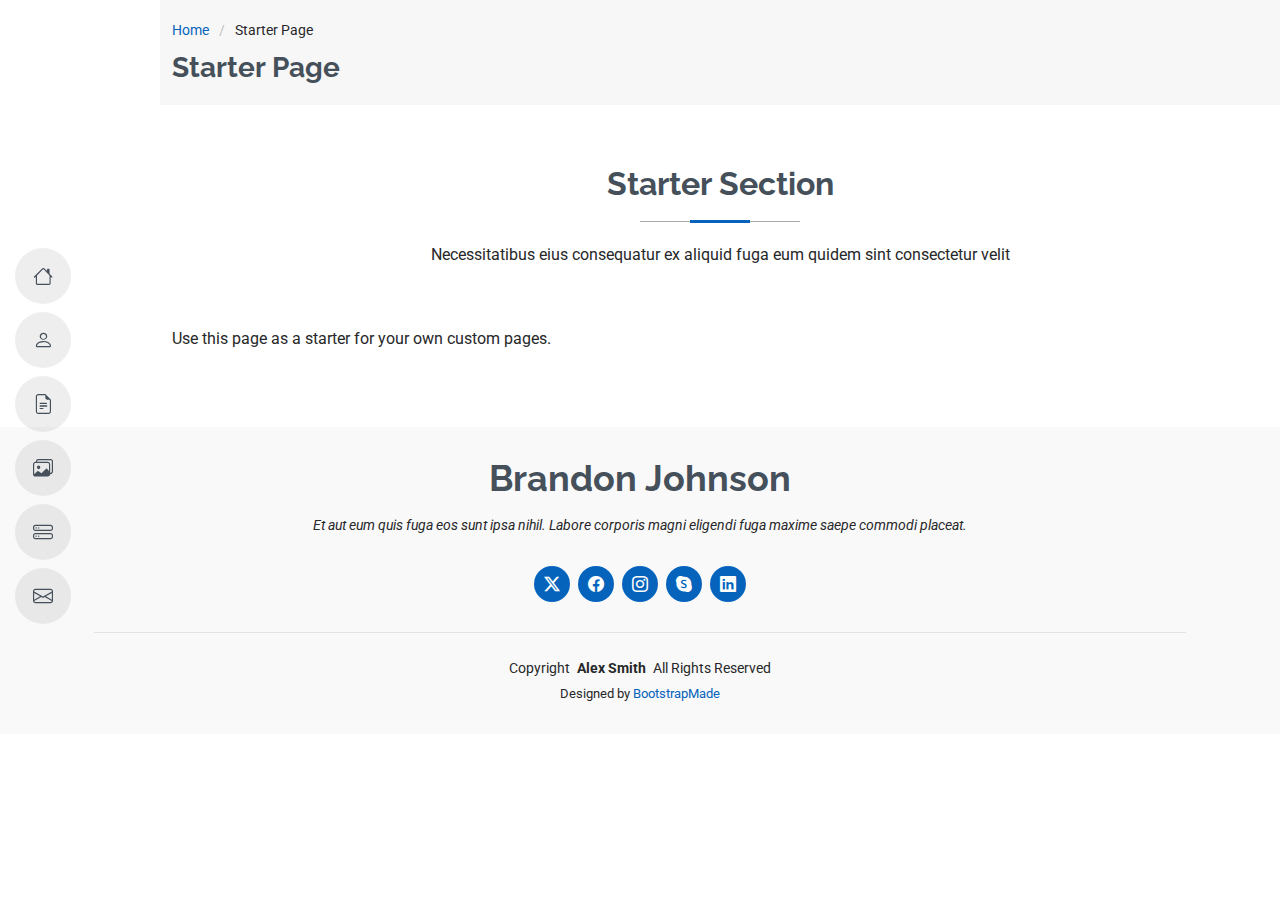
<file: starter-page.html>
<!DOCTYPE html>
<html lang="en">

<head>
  <meta charset="utf-8">
  <meta content="width=device-width, initial-scale=1.0" name="viewport">
  <title>Starter Page - MyResume Bootstrap Template</title>
  <meta content="" name="description">
  <meta content="" name="keywords">

  <!-- Favicons -->
  <link href="assets/img/favicon.png" rel="icon">
  <link href="assets/img/apple-touch-icon.png" rel="apple-touch-icon">

  <!-- Fonts -->
  <link href="https://fonts.googleapis.com" rel="preconnect">
  <link href="https://fonts.gstatic.com" rel="preconnect" crossorigin>
  <link href="https://fonts.googleapis.com/css2?family=Roboto:ital,wght@0,100;0,300;0,400;0,500;0,700;0,900;1,100;1,300;1,400;1,500;1,700;1,900&family=Poppins:ital,wght@0,100;0,200;0,300;0,400;0,500;0,600;0,700;0,800;0,900;1,100;1,200;1,300;1,400;1,500;1,600;1,700;1,800;1,900&family=Raleway:ital,wght@0,100;0,200;0,300;0,400;0,500;0,600;0,700;0,800;0,900;1,100;1,200;1,300;1,400;1,500;1,600;1,700;1,800;1,900&display=swap" rel="stylesheet">

  <!-- Vendor CSS Files -->
  <link href="assets/vendor/bootstrap/css/bootstrap.min.css" rel="stylesheet">
  <link href="assets/vendor/bootstrap-icons/bootstrap-icons.css" rel="stylesheet">
  <link href="assets/vendor/aos/aos.css" rel="stylesheet">
  <link href="assets/vendor/glightbox/css/glightbox.min.css" rel="stylesheet">
  <link href="assets/vendor/swiper/swiper-bundle.min.css" rel="stylesheet">

  <!-- Main CSS File -->
  <link href="assets/css/main.css" rel="stylesheet">

  <!-- =======================================================
  * Template Name: MyResume
  * Template URL: https://bootstrapmade.com/free-html-bootstrap-template-my-resume/
  * Updated: Jun 29 2024 with Bootstrap v5.3.3
  * Author: BootstrapMade.com
  * License: https://bootstrapmade.com/license/
  ======================================================== -->
</head>

<body class="starter-page-page">

  <header id="header" class="header d-flex flex-column justify-content-center">

    <i class="header-toggle d-xl-none bi bi-list"></i>

    <nav id="navmenu" class="navmenu">
      <ul>
        <li><a href="#hero"><i class="bi bi-house navicon"></i><span>Home</span></a></li>
        <li><a href="#about"><i class="bi bi-person navicon"></i><span>About</span></a></li>
        <li><a href="#resume"><i class="bi bi-file-earmark-text navicon"></i><span>Resume</span></a></li>
        <li><a href="#portfolio"><i class="bi bi-images navicon"></i><span>Portfolio</span></a></li>
        <li><a href="#services"><i class="bi bi-hdd-stack navicon"></i><span>Services</span></a></li>
        <li><a href="#contact"><i class="bi bi-envelope navicon"></i><span>Contact</span></a></li>
      </ul>
    </nav>

  </header>

  <main class="main">

    <!-- Page Title -->
    <div class="page-title" data-aos="fade">
      <div class="container">
        <nav class="breadcrumbs">
          <ol>
            <li><a href="index.html">Home</a></li>
            <li class="current">Starter Page</li>
          </ol>
        </nav>
        <h1>Starter Page</h1>
      </div>
    </div><!-- End Page Title -->

    <!-- Starter Section Section -->
    <section id="starter-section" class="starter-section section">

      <!-- Section Title -->
      <div class="container section-title" data-aos="fade-up">
        <h2>Starter Section</h2>
        <p>Necessitatibus eius consequatur ex aliquid fuga eum quidem sint consectetur velit</p>
      </div><!-- End Section Title -->

      <div class="container" data-aos="fade-up">
        <p>Use this page as a starter for your own custom pages.</p>
      </div>

    </section><!-- /Starter Section Section -->

  </main>

  <footer id="footer" class="footer position-relative light-background">
    <div class="container">
      <h3 class="sitename">Brandon Johnson</h3>
      <p>Et aut eum quis fuga eos sunt ipsa nihil. Labore corporis magni eligendi fuga maxime saepe commodi placeat.</p>
      <div class="social-links d-flex justify-content-center">
        <a href=""><i class="bi bi-twitter-x"></i></a>
        <a href=""><i class="bi bi-facebook"></i></a>
        <a href=""><i class="bi bi-instagram"></i></a>
        <a href=""><i class="bi bi-skype"></i></a>
        <a href=""><i class="bi bi-linkedin"></i></a>
      </div>
      <div class="container">
        <div class="copyright">
          <span>Copyright</span> <strong class="px-1 sitename">Alex Smith</strong> <span>All Rights Reserved</span>
        </div>
        <div class="credits">
          <!-- All the links in the footer should remain intact. -->
          <!-- You can delete the links only if you've purchased the pro version. -->
          <!-- Licensing information: https://bootstrapmade.com/license/ -->
          <!-- Purchase the pro version with working PHP/AJAX contact form: [buy-url] -->
          Designed by <a href="https://bootstrapmade.com/">BootstrapMade</a>
        </div>
      </div>
    </div>
  </footer>

  <!-- Scroll Top -->
  <a href="#" id="scroll-top" class="scroll-top d-flex align-items-center justify-content-center"><i class="bi bi-arrow-up-short"></i></a>

  <!-- Preloader -->
  <div id="preloader"></div>

  <!-- Vendor JS Files -->
  <script src="assets/vendor/bootstrap/js/bootstrap.bundle.min.js"></script>
  <script src="assets/vendor/php-email-form/validate.js"></script>
  <script src="assets/vendor/aos/aos.js"></script>
  <script src="assets/vendor/typed.js/typed.umd.js"></script>
  <script src="assets/vendor/purecounter/purecounter_vanilla.js"></script>
  <script src="assets/vendor/waypoints/noframework.waypoints.js"></script>
  <script src="assets/vendor/glightbox/js/glightbox.min.js"></script>
  <script src="assets/vendor/imagesloaded/imagesloaded.pkgd.min.js"></script>
  <script src="assets/vendor/isotope-layout/isotope.pkgd.min.js"></script>
  <script src="assets/vendor/swiper/swiper-bundle.min.js"></script>

  <!-- Main JS File -->
  <script src="assets/js/main.js"></script>

</body>

</html>
</file>
<file: assets/css/main.css>
/**
* Template Name: MyResume
* Template URL: https://bootstrapmade.com/free-html-bootstrap-template-my-resume/
* Updated: Jun 29 2024 with Bootstrap v5.3.3
* Author: BootstrapMade.com
* License: https://bootstrapmade.com/license/
*/

/*--------------------------------------------------------------
# Font & Color Variables
# Help: https://bootstrapmade.com/color-system/
--------------------------------------------------------------*/
/* Fonts */
:root {
  --default-font: "Roboto",  system-ui, -apple-system, "Segoe UI", Roboto, "Helvetica Neue", Arial, "Noto Sans", "Liberation Sans", sans-serif, "Apple Color Emoji", "Segoe UI Emoji", "Segoe UI Symbol", "Noto Color Emoji";
  --heading-font: "Raleway",  sans-serif;
  --nav-font: "Poppins",  sans-serif;
}

/* Global Colors - The following color variables are used throughout the website. Updating them here will change the color scheme of the entire website */
:root { 
  --background-color: #ffffff; /* Background color for the entire website, including individual sections */
  --default-color: #272829; /* Default color used for the majority of the text content across the entire website */
  --heading-color: #45505b; /* Color for headings, subheadings and title throughout the website */
  --accent-color: #0563bb; /* Accent color that represents your brand on the website. It's used for buttons, links, and other elements that need to stand out */
  --surface-color: #ffffff; /* The surface color is used as a background of boxed elements within sections, such as cards, icon boxes, or other elements that require a visual separation from the global background. */
  --contrast-color: #ffffff; /* Contrast color for text, ensuring readability against backgrounds of accent, heading, or default colors. */
}

/* Nav Menu Colors - The following color variables are used specifically for the navigation menu. They are separate from the global colors to allow for more customization options */
:root {
  --nav-color: #45505b;  /* The default color of the main navmenu links */
  --nav-hover-color: #0563bb; /* Applied to main navmenu links when they are hovered over or active */
  --nav-mobile-background-color: #ffffff; /* Used as the background color for mobile navigation menu */
  --nav-dropdown-background-color: #ffffff; /* Used as the background color for dropdown items that appear when hovering over primary navigation items */
  --nav-dropdown-color: #212529; /* Used for navigation links of the dropdown items in the navigation menu. */
  --nav-dropdown-hover-color: #0563bb; /* Similar to --nav-hover-color, this color is applied to dropdown navigation links when they are hovered over. */
}

/* Color Presets - These classes override global colors when applied to any section or element, providing reuse of the sam color scheme. */

.light-background {
  --background-color: #f9f9f9;
  --surface-color: #ffffff;
}

.dark-background {
  --background-color: #060606;
  --default-color: #ffffff;
  --heading-color: #ffffff;
  --surface-color: #252525;
  --contrast-color: #ffffff;
}

/* Smooth scroll */
:root {
  scroll-behavior: smooth;
}

/*--------------------------------------------------------------
# General Styling & Shared Classes
--------------------------------------------------------------*/
body {
  color: var(--default-color);
  background-color: var(--background-color);
  font-family: var(--default-font);
}

a {
  color: var(--accent-color);
  text-decoration: none;
  transition: 0.3s;
}

a:hover {
  color: color-mix(in srgb, var(--accent-color), transparent 25%);
  text-decoration: none;
}

h1,
h2,
h3,
h4,
h5,
h6 {
  color: var(--heading-color);
  font-family: var(--heading-font);
}

/* PHP Email Form Messages
------------------------------*/
.php-email-form .error-message {
  display: none;
  background: #df1529;
  color: #ffffff;
  text-align: left;
  padding: 15px;
  margin-bottom: 24px;
  font-weight: 600;
}

.php-email-form .sent-message {
  display: none;
  color: #ffffff;
  background: #059652;
  text-align: center;
  padding: 15px;
  margin-bottom: 24px;
  font-weight: 600;
}

.php-email-form .loading {
  display: none;
  background: var(--surface-color);
  text-align: center;
  padding: 15px;
  margin-bottom: 24px;
}

.php-email-form .loading:before {
  content: "";
  display: inline-block;
  border-radius: 50%;
  width: 24px;
  height: 24px;
  margin: 0 10px -6px 0;
  border: 3px solid var(--accent-color);
  border-top-color: var(--surface-color);
  animation: php-email-form-loading 1s linear infinite;
}

@keyframes php-email-form-loading {
  0% {
    transform: rotate(0deg);
  }

  100% {
    transform: rotate(360deg);
  }
}

/*--------------------------------------------------------------
# Global Header
--------------------------------------------------------------*/
.header {
  color: var(--default-color);
  position: fixed;
  top: 0;
  left: 0;
  bottom: 0;
  padding: 0 15px;
  transition: all ease-in-out 0.3s;
  overflow-y: auto;
  z-index: 997;
  min-width: 200px;
}

@media (max-width: 1199px) {
  .header {
    background-color: var(--background-color);
    border-right: 1px solid color-mix(in srgb, var(--default-color), transparent 90%);
    width: 300px;
    left: -100%;
  }
}

@media (min-width: 1200px) and (max-width: 1600px) {
  .header~main {
    margin-left: 160px;
  }

  .header~main .hero {
    margin-left: -160px;
    width: 100vw;
  }
}

.header.header-show {
  left: 0;
}

.header .header-toggle {
  color: var(--contrast-color);
  background-color: var(--accent-color);
  font-size: 22px;
  display: flex;
  align-items: center;
  justify-content: center;
  width: 40px;
  height: 40px;
  border-radius: 50%;
  cursor: pointer;
  position: fixed;
  top: 15px;
  right: 15px;
  z-index: 9999;
  transition: background-color 0.3s;
}

.header .header-toggle:hover {
  color: var(--contrast-color);
  background-color: color-mix(in srgb, var(--accent-color) 90%, white 15%);
}

/*--------------------------------------------------------------
# Navigation Menu
--------------------------------------------------------------*/
.navmenu {
  padding: 0;
  z-index: 9997;
}

.navmenu ul {
  list-style: none;
  padding: 0 0 20px 0;
  margin: 0;
  width: 140px;
}

.navmenu a,
.navmenu a:focus {
  color: var(--nav-color);
  font-family: var(--nav-font);
  display: flex;
  align-items: center;
  padding: 10px 18px;
  margin-bottom: 8px;
  font-size: 15px;
  border-radius: 50px;
  background: color-mix(in srgb, var(--default-color), transparent 92%);
  height: 56px;
  width: 100%;
  overflow: hidden;
  transition: 0.3s;
}

.navmenu a i,
.navmenu a:focus i {
  font-size: 20px;
}

.navmenu a span,
.navmenu a:focus span {
  padding: 0 5px 0 7px;
}

@media (min-width: 992px) {

  .navmenu a,
  .navmenu a:focus {
    max-width: 56px;
  }

  .navmenu a span,
  .navmenu a:focus span {
    display: none;
  }
}

.navmenu a:hover,
.navmenu .active,
.navmenu .active:focus,
.navmenu li:hover>a {
  color: var(--contrast-color);
  background: var(--nav-hover-color);
}

.navmenu a:hover,
.navmenu li:hover>a {
  max-width: 100%;
  color: var(--contrast-color);
}

.navmenu a:hover span,
.navmenu li:hover>a span {
  display: block;
}

img{
  margin-right: auto;
  margin-left: auto;
}

/*--------------------------------------------------------------
# Global Footer
--------------------------------------------------------------*/
.footer {
  color: var(--default-color);
  background-color: var(--background-color);
  font-size: 14px;
  text-align: center;
  padding: 30px 0;
  position: relative;
}

.footer h3 {
  font-size: 36px;
  font-weight: 700;
  position: relative;
  padding: 0;
  margin: 0 0 15px 0;
}

.footer p {
  font-size: 15;
  font-style: italic;
  padding: 0;
  margin: 0 0 30px 0;
}

.footer .social-links {
  margin: 0 0 30px 0;
}

.footer .social-links a {
  font-size: 16px;
  display: flex;
  align-items: center;
  justify-content: center;
  background: var(--accent-color);
  color: var(--contrast-color);
  line-height: 1;
  margin: 0 4px;
  border-radius: 50%;
  text-align: center;
  width: 36px;
  height: 36px;
  transition: 0.3s;
}

.footer .social-links a:hover {
  background: color-mix(in srgb, var(--accent-color), transparent 20%);
  text-decoration: none;
}

.footer .copyright {
  padding-top: 25px;
  border-top: 1px solid color-mix(in srgb, var(--default-color), transparent 90%);
}

.footer .credits {
  font-size: 13px;
  padding-top: 5px;
}

/*--------------------------------------------------------------
# Preloader
--------------------------------------------------------------*/
#preloader {
  position: fixed;
  inset: 0;
  z-index: 999999;
  overflow: hidden;
  background: var(--background-color);
  transition: all 0.6s ease-out;
}

#preloader:before {
  content: "";
  position: fixed;
  top: calc(50% - 30px);
  left: calc(50% - 30px);
  border: 6px solid #ffffff;
  border-color: var(--accent-color) transparent var(--accent-color) transparent;
  border-radius: 50%;
  width: 60px;
  height: 60px;
  animation: animate-preloader 1.5s linear infinite;
}

@keyframes animate-preloader {
  0% {
    transform: rotate(0deg);
  }

  100% {
    transform: rotate(360deg);
  }
}

/*--------------------------------------------------------------
# Scroll Top Button
--------------------------------------------------------------*/
.scroll-top {
  position: fixed;
  visibility: hidden;
  opacity: 0;
  right: 15px;
  bottom: -15px;
  z-index: 99999;
  background-color: var(--accent-color);
  width: 44px;
  height: 44px;
  border-radius: 50px;
  transition: all 0.4s;
}

.scroll-top i {
  font-size: 24px;
  color: var(--contrast-color);
  line-height: 0;
}

.scroll-top:hover {
  background-color: color-mix(in srgb, var(--accent-color), transparent 20%);
  color: var(--contrast-color);
}

.scroll-top.active {
  visibility: visible;
  opacity: 1;
  bottom: 15px;
}

/*--------------------------------------------------------------
# Disable aos animation delay on mobile devices
--------------------------------------------------------------*/
@media screen and (max-width: 768px) {
  [data-aos-delay] {
    transition-delay: 0 !important;
  }
}

/*--------------------------------------------------------------
# Global Page Titles & Breadcrumbs
--------------------------------------------------------------*/
.page-title {
  --background-color: color-mix(in srgb, var(--default-color), transparent 96%);
  color: var(--default-color);
  background-color: var(--background-color);
  padding: 20px 0;
  position: relative;
}

.page-title h1 {
  font-size: 28px;
  font-weight: 700;
  margin: 0;
}

.page-title .breadcrumbs ol {
  display: flex;
  flex-wrap: wrap;
  list-style: none;
  padding: 0 0 10px 0;
  margin: 0;
  font-size: 14px;
  font-weight: 400;
}

.page-title .breadcrumbs ol li+li {
  padding-left: 10px;
}

.page-title .breadcrumbs ol li+li::before {
  content: "/";
  display: inline-block;
  padding-right: 10px;
  color: color-mix(in srgb, var(--default-color), transparent 70%);
}

/*--------------------------------------------------------------
# Global Sections
--------------------------------------------------------------*/
section,
.section {
  color: var(--default-color);
  background-color: var(--background-color);
  padding: 60px 0;
  overflow: clip;
}

/*--------------------------------------------------------------
# Global Section Titles
--------------------------------------------------------------*/
.section-title {
  text-align: center;
  padding-bottom: 60px;
  position: relative;
}

.section-title h2 {
  font-size: 32px;
  font-weight: 700;
  margin-bottom: 20px;
  padding-bottom: 20px;
  position: relative;
}

.section-title h2:before {
  content: "";
  position: absolute;
  display: block;
  width: 160px;
  height: 1px;
  background: color-mix(in srgb, var(--default-color), transparent 60%);
  left: 0;
  right: 0;
  bottom: 1px;
  margin: auto;
}

.section-title h2::after {
  content: "";
  position: absolute;
  display: block;
  width: 60px;
  height: 3px;
  background: var(--accent-color);
  left: 0;
  right: 0;
  bottom: 0;
  margin: auto;
}

.section-title p {
  margin-bottom: 0;
}

/*--------------------------------------------------------------
# Hero Section
--------------------------------------------------------------*/
.hero {
  width: 100%;
  min-height: 100vh;
  position: relative;
  padding: 80px 0;
  display: flex;
  align-items: center;
  justify-content: center;
}

.hero img {
  position: absolute;
  inset: 0;
  display: block;
  width: 100%;
  height: 100%;
  object-fit: cover;
  z-index: 1;
}

.hero:before {
  content: "";
  background: color-mix(in srgb, var(--background-color), transparent 30%);
  position: absolute;
  inset: 0;
  z-index: 2;
}

.hero .container {
  position: relative;
  z-index: 3;
}

.hero h2 {
  margin: 0;
  font-size: 64px;
  font-weight: 700;
}

.hero p {
  margin: 5px 0 0 0;
  font-size: 26px;
}

.hero p span {
  letter-spacing: 1px;
  border-bottom: 2px solid var(--accent-color);
}

.hero .social-links {
  margin-top: 25px;
}

.hero .social-links a {
  font-size: 20px;
  display: inline-block;
  color: color-mix(in srgb, var(--default-color), transparent 30%);
  line-height: 1;
  margin-right: 20px;
  transition: 0.3s;
}

.hero .social-links a:hover {
  color: var(--accent-color);
}

@media (max-width: 768px) {
  .hero h2 {
    font-size: 32px;
  }

  .hero p {
    font-size: 20px;
  }
}

/*--------------------------------------------------------------
# About Section
--------------------------------------------------------------*/
.about .content h2 {
  font-weight: 700;
  font-size: 24px;
}

.about .content ul {
  list-style: none;
  padding: 0;
}

.about .content ul li {
  margin-bottom: 20px;
  display: flex;
  align-items: center;
}

.about .content ul strong {
  margin-right: 10px;
}

.about .content ul i {
  font-size: 16px;
  margin-right: 5px;
  color: var(--accent-color);
  line-height: 0;
}

/*--------------------------------------------------------------
# Stats Section
--------------------------------------------------------------*/
.stats i {
  background-color: var(--accent-color);
  color: var(--contrast-color);
  width: 54px;
  height: 54px;
  font-size: 24px;
  border-radius: 50px;
  display: inline-flex;
  align-items: center;
  justify-content: center;
  position: relative;
  z-index: 1;
}

.stats .stats-item {
  margin-top: 10px;
  width: 100%;
  position: relative;
  text-align: center;
  z-index: 0;
}

.stats .stats-item span {
  font-size: 36px;
  display: block;
  font-weight: 700;
  color: color-mix(in srgb, var(--default-color), transparent 20%);
}

.stats .stats-item p {
  padding: 0;
  margin: 0;
  color: color-mix(in srgb, var(--default-color), transparent 50%);
  font-size: 16px;
}

/*--------------------------------------------------------------
# Skills Section
--------------------------------------------------------------*/
.skills .progress {
  height: 60px;
  display: block;
  background: none;
  border-radius: 0;
}

.skills .progress .skill {
  color: var(--heading-color);
  padding: 0;
  margin: 0 0 6px 0;
  text-transform: uppercase;
  display: block;
  font-weight: 600;
  font-family: var(--heading-font);
}

.skills .progress .skill .val {
  float: right;
  font-style: normal;
}

.skills .progress-bar-wrap {
  background: color-mix(in srgb, var(--default-color), transparent 90%);
  height: 10px;
}

.skills .progress-bar {
  width: 1px;
  height: 10px;
  transition: 0.9s;
  background-color: var(--accent-color);
}

/*--------------------------------------------------------------
# Resume Section
--------------------------------------------------------------*/
.resume .resume-title {
  color: var(--heading-color);
  font-size: 26px;
  font-weight: 700;
  margin-top: 20px;
  margin-bottom: 20px;
}

.resume .resume-item {
  padding: 0 0 20px 20px;
  margin-top: -2px;
  border-left: 2px solid var(--accent-color);
  position: relative;
}

.resume .resume-item h4 {
  line-height: 18px;
  font-size: 18px;
  font-weight: 600;
  text-transform: uppercase;
  color: color-mix(in srgb, var(--default-color), transparent 20%);
  margin-bottom: 10px;
}

.resume .resume-item h5 {
  font-size: 16px;
  padding: 5px 15px;
  display: inline-block;
  font-weight: 600;
  margin-bottom: 10px;
}

.resume .resume-item ul {
  padding-left: 20px;
}

.resume .resume-item ul li {
  padding-bottom: 10px;
}

.resume .resume-item:last-child {
  padding-bottom: 0;
}

.resume .resume-item::before {
  content: "";
  position: absolute;
  width: 16px;
  height: 16px;
  border-radius: 50px;
  left: -9px;
  top: 0;
  background: var(--background-color);
  border: 2px solid var(--accent-color);
}

/*--------------------------------------------------------------
# Portfolio Section
--------------------------------------------------------------*/
.portfolio .portfolio-filters {
  padding: 0;
  margin: 0 auto 20px auto;
  list-style: none;
  text-align: center;
}

.portfolio .portfolio-filters li {
  cursor: pointer;
  display: inline-block;
  padding: 8px 20px 10px 20px;
  margin: 0;
  font-size: 15px;
  font-weight: 500;
  line-height: 1;
  margin-bottom: 5px;
  border-radius: 50px;
  transition: all 0.3s ease-in-out;
  font-family: var(--heading-font);
}

.portfolio .portfolio-filters li:hover,
.portfolio .portfolio-filters li.filter-active {
  color: var(--contrast-color);
  background-color: var(--accent-color);
}

.portfolio .portfolio-filters li:first-child {
  margin-left: 0;
}

.portfolio .portfolio-filters li:last-child {
  margin-right: 0;
}

@media (max-width: 575px) {
  .portfolio .portfolio-filters li {
    font-size: 14px;
    margin: 0 0 10px 0;
  }
}

.portfolio .portfolio-item {
  position: relative;
  overflow: hidden;
}

.portfolio .portfolio-item .portfolio-info {
  opacity: 0;
  position: absolute;
  left: 12px;
  right: 12px;
  bottom: -100%;
  z-index: 3;
  transition: all ease-in-out 0.5s;
  background: color-mix(in srgb, var(--background-color), transparent 10%);
  padding: 15px;
}

.portfolio .portfolio-item .portfolio-info h4 {
  font-size: 18px;
  font-weight: 600;
  padding-right: 50px;
}

.portfolio .portfolio-item .portfolio-info p {
  color: color-mix(in srgb, var(--default-color), transparent 30%);
  font-size: 14px;
  margin-bottom: 0;
  padding-right: 50px;
}

.portfolio .portfolio-item .portfolio-info .preview-link,
.portfolio .portfolio-item .portfolio-info .details-link {
  position: absolute;
  right: 50px;
  font-size: 24px;
  top: calc(50% - 14px);
  color: color-mix(in srgb, var(--default-color), transparent 30%);
  transition: 0.3s;
  line-height: 0;
}

.portfolio .portfolio-item .portfolio-info .preview-link:hover,
.portfolio .portfolio-item .portfolio-info .details-link:hover {
  color: var(--accent-color);
}

.portfolio .portfolio-item .portfolio-info .details-link {
  right: 14px;
  font-size: 28px;
}

.portfolio .portfolio-item:hover .portfolio-info {
  opacity: 1;
  bottom: 0;
}

/*--------------------------------------------------------------
# Services Section
--------------------------------------------------------------*/
.services .service-item {
  background-color: var(--surface-color);
  box-shadow: 0px 5px 90px 0px rgba(0, 0, 0, 0.1);
  height: 100%;
  padding: 60px 30px;
  text-align: center;
  transition: 0.3s;
  border-radius: 5px;
}

.services .service-item .icon {
  margin: 0 auto;
  width: 100px;
  height: 100px;
  display: flex;
  align-items: center;
  justify-content: center;
  transition: ease-in-out 0.3s;
  position: relative;
}

.services .service-item .icon i {
  font-size: 36px;
  transition: 0.5s;
  position: relative;
}

.services .service-item .icon svg {
  position: absolute;
  top: 0;
  left: 0;
}

.services .service-item .icon svg path {
  transition: 0.5s;
  fill: color-mix(in srgb, var(--default-color), transparent 95%);
}

.services .service-item h3 {
  font-weight: 700;
  margin: 10px 0 15px 0;
  font-size: 22px;
}

.services .service-item p {
  line-height: 24px;
  font-size: 14px;
  margin-bottom: 0;
}

.services .service-item:hover {
  box-shadow: 0px 5px 35px 0px rgba(0, 0, 0, 0.1);
}

.services .service-item.item-cyan i {
  color: #0dcaf0;
}

.services .service-item.item-cyan:hover .icon i {
  color: #fff;
}

.services .service-item.item-cyan:hover .icon path {
  fill: #0dcaf0;
}

.services .service-item.item-orange i {
  color: #fd7e14;
}

.services .service-item.item-orange:hover .icon i {
  color: #fff;
}

.services .service-item.item-orange:hover .icon path {
  fill: #fd7e14;
}

.services .service-item.item-teal i {
  color: #20c997;
}

.services .service-item.item-teal:hover .icon i {
  color: #fff;
}

.services .service-item.item-teal:hover .icon path {
  fill: #20c997;
}

.services .service-item.item-red i {
  color: #df1529;
}

.services .service-item.item-red:hover .icon i {
  color: #fff;
}

.services .service-item.item-red:hover .icon path {
  fill: #df1529;
}

.services .service-item.item-indigo i {
  color: #6610f2;
}

.services .service-item.item-indigo:hover .icon i {
  color: #fff;
}

.services .service-item.item-indigo:hover .icon path {
  fill: #6610f2;
}

.services .service-item.item-pink i {
  color: #f3268c;
}

.services .service-item.item-pink:hover .icon i {
  color: #fff;
}

.services .service-item.item-pink:hover .icon path {
  fill: #f3268c;
}

/*--------------------------------------------------------------
# Testimonials Section
--------------------------------------------------------------*/
.testimonials .testimonials-carousel,
.testimonials .testimonials-slider {
  overflow: hidden;
}

.testimonials .testimonial-item .testimonial-content {
  border-left: 3px solid var(--accent-color);
  padding-left: 30px;
}

.testimonials .testimonial-item .testimonial-img {
  border-radius: 50%;
  border: 4px solid var(--background-color);
  margin: 0 auto;
}

.testimonials .testimonial-item h3 {
  font-size: 20px;
  font-weight: bold;
  margin: 10px 0 5px 0;
}

.testimonials .testimonial-item h4 {
  font-size: 14px;
  color: color-mix(in srgb, var(--default-color), transparent 40%);
  margin: 0 0 10px 0;
}

.testimonials .testimonial-item .stars i {
  color: #ffc107;
  margin: 0 1px;
}

.testimonials .testimonial-item .quote-icon-left,
.testimonials .testimonial-item .quote-icon-right {
  color: color-mix(in srgb, var(--accent-color), transparent 50%);
  font-size: 26px;
  line-height: 0;
}

.testimonials .testimonial-item .quote-icon-left {
  display: inline-block;
  left: -5px;
  position: relative;
}

.testimonials .testimonial-item .quote-icon-right {
  display: inline-block;
  right: -5px;
  position: relative;
  top: 10px;
  transform: scale(-1, -1);
}

.testimonials .testimonial-item p {
  font-style: italic;
}

.testimonials .swiper-wrapper {
  height: auto;
}

.testimonials .swiper-pagination {
  margin-top: 30px;
  position: relative;
}

.testimonials .swiper-pagination .swiper-pagination-bullet {
  width: 12px;
  height: 12px;
  background-color: color-mix(in srgb, var(--default-color), transparent 85%);
  opacity: 1;
}

.testimonials .swiper-pagination .swiper-pagination-bullet-active {
  background-color: var(--accent-color);
}

/*--------------------------------------------------------------
# Contact Section
--------------------------------------------------------------*/
.contact .info-item+.info-item {
  margin-top: 40px;
}

.contact .info-item i {
  color: var(--accent-color);
  background: color-mix(in srgb, var(--accent-color), transparent 92%);
  font-size: 20px;
  width: 44px;
  height: 44px;
  display: flex;
  justify-content: center;
  align-items: center;
  border-radius: 50px;
  transition: all 0.3s ease-in-out;
  margin-right: 15px;
}

.contact .info-item h3 {
  padding: 0;
  font-size: 18px;
  font-weight: 700;
  margin-bottom: 5px;
}

.contact .info-item p {
  padding: 0;
  margin-bottom: 0;
  font-size: 14px;
}

.contact .info-item:hover i {
  background: var(--accent-color);
  color: var(--contrast-color);
}

.contact .php-email-form {
  height: 100%;
}

.contact .php-email-form input[type=text],
.contact .php-email-form input[type=email],
.contact .php-email-form textarea {
  font-size: 14px;
  padding: 10px 15px;
  box-shadow: none;
  border-radius: 0;
  color: var(--default-color);
  background-color: color-mix(in srgb, var(--background-color), transparent 50%);
  border-color: color-mix(in srgb, var(--default-color), transparent 80%);
}

.contact .php-email-form input[type=text]:focus,
.contact .php-email-form input[type=email]:focus,
.contact .php-email-form textarea:focus {
  border-color: var(--accent-color);
}

.contact .php-email-form input[type=text]::placeholder,
.contact .php-email-form input[type=email]::placeholder,
.contact .php-email-form textarea::placeholder {
  color: color-mix(in srgb, var(--default-color), transparent 70%);
}

.contact .php-email-form button[type=submit] {
  color: var(--contrast-color);
  background: var(--accent-color);
  border: 0;
  padding: 10px 30px;
  transition: 0.4s;
  border-radius: 50px;
}

.contact .php-email-form button[type=submit]:hover {
  background: color-mix(in srgb, var(--accent-color), transparent 25%);
}

/*--------------------------------------------------------------
# Portfolio Details Section
--------------------------------------------------------------*/
.portfolio-details .portfolio-details-slider img {
  width: 100%;
}

.portfolio-details .swiper-wrapper {
  height: auto;
}

.portfolio-details .swiper-button-prev,
.portfolio-details .swiper-button-next {
  width: 48px;
  height: 48px;
}

.portfolio-details .swiper-button-prev:after,
.portfolio-details .swiper-button-next:after {
  color: rgba(255, 255, 255, 0.8);
  background-color: rgba(0, 0, 0, 0.15);
  font-size: 24px;
  border-radius: 50%;
  width: 48px;
  height: 48px;
  display: flex;
  align-items: center;
  justify-content: center;
  transition: 0.3s;
}

.portfolio-details .swiper-button-prev:hover:after,
.portfolio-details .swiper-button-next:hover:after {
  background-color: rgba(0, 0, 0, 0.3);
}

@media (max-width: 575px) {

  .portfolio-details .swiper-button-prev,
  .portfolio-details .swiper-button-next {
    display: none;
  }
}

.portfolio-details .swiper-pagination {
  margin-top: 20px;
  position: relative;
}

.portfolio-details .swiper-pagination .swiper-pagination-bullet {
  width: 10px;
  height: 10px;
  background-color: color-mix(in srgb, var(--default-color), transparent 85%);
  opacity: 1;
}

.portfolio-details .swiper-pagination .swiper-pagination-bullet-active {
  background-color: var(--accent-color);
}

.portfolio-details .portfolio-info h3 {
  font-size: 22px;
  font-weight: 700;
  margin-bottom: 20px;
  padding-bottom: 20px;
  position: relative;
}

.portfolio-details .portfolio-info h3:after {
  content: "";
  position: absolute;
  display: block;
  width: 50px;
  height: 3px;
  background: var(--accent-color);
  left: 0;
  bottom: 0;
}

.portfolio-details .portfolio-info ul {
  list-style: none;
  padding: 0;
  font-size: 15px;
}

.portfolio-details .portfolio-info ul li {
  display: flex;
  flex-direction: column;
  padding-bottom: 15px;
}

.portfolio-details .portfolio-info ul strong {
  text-transform: uppercase;
  font-weight: 400;
  color: color-mix(in srgb, var(--default-color), transparent 50%);
  font-size: 14px;
}

.portfolio-details .portfolio-info .btn-visit {
  padding: 8px 40px;
  background: var(--accent-color);
  color: var(--contrast-color);
  border-radius: 50px;
  transition: 0.3s;
}

.portfolio-details .portfolio-info .btn-visit:hover {
  background: color-mix(in srgb, var(--accent-color), transparent 20%);
}

.portfolio-details .portfolio-description h2 {
  font-size: 26px;
  font-weight: 700;
  margin-bottom: 20px;
}

.portfolio-details .portfolio-description p {
  padding: 0;
}

.portfolio-details .portfolio-description .testimonial-item {
  padding: 30px 30px 0 30px;
  position: relative;
  background: color-mix(in srgb, var(--default-color), transparent 97%);
  margin-bottom: 50px;
}

.portfolio-details .portfolio-description .testimonial-item .testimonial-img {
  width: 90px;
  border-radius: 50px;
  border: 6px solid var(--background-color);
  float: left;
  margin: 0 10px 0 0;
}

.portfolio-details .portfolio-description .testimonial-item h3 {
  font-size: 18px;
  font-weight: bold;
  margin: 15px 0 5px 0;
  padding-top: 20px;
}

.portfolio-details .portfolio-description .testimonial-item h4 {
  font-size: 14px;
  color: #6c757d;
  margin: 0;
}

.portfolio-details .portfolio-description .testimonial-item .quote-icon-left,
.portfolio-details .portfolio-description .testimonial-item .quote-icon-right {
  color: color-mix(in srgb, var(--accent-color), transparent 50%);
  font-size: 26px;
  line-height: 0;
}

.portfolio-details .portfolio-description .testimonial-item .quote-icon-left {
  display: inline-block;
  left: -5px;
  position: relative;
}

.portfolio-details .portfolio-description .testimonial-item .quote-icon-right {
  display: inline-block;
  right: -5px;
  position: relative;
  top: 10px;
  transform: scale(-1, -1);
}

.portfolio-details .portfolio-description .testimonial-item p {
  font-style: italic;
  margin: 0 0 15px 0 0 0;
  padding: 0;
}

/*--------------------------------------------------------------
# Service Details Section
--------------------------------------------------------------*/
.service-details .service-box {
  padding: 20px;
  box-shadow: 0px 2px 20px rgba(0, 0, 0, 0.1);
}

.service-details .service-box+.service-box {
  margin-top: 30px;
}

.service-details .service-box h4 {
  font-size: 20px;
  font-weight: 700;
  border-bottom: 2px solid color-mix(in srgb, var(--default-color), transparent 92%);
  padding-bottom: 15px;
  margin-bottom: 15px;
}

.service-details .services-list a {
  color: color-mix(in srgb, var(--default-color), transparent 20%);
  background-color: color-mix(in srgb, var(--default-color), transparent 96%);
  display: flex;
  align-items: center;
  padding: 12px 15px;
  margin-top: 15px;
  transition: 0.3s;
}

.service-details .services-list a:first-child {
  margin-top: 0;
}

.service-details .services-list a i {
  font-size: 16px;
  margin-right: 8px;
  color: var(--accent-color);
}

.service-details .services-list a.active {
  color: var(--contrast-color);
  background-color: var(--accent-color);
}

.service-details .services-list a.active i {
  color: var(--contrast-color);
}

.service-details .services-list a:hover {
  background-color: color-mix(in srgb, var(--accent-color), transparent 95%);
  color: var(--accent-color);
}

.service-details .download-catalog a {
  color: var(--default-color);
  display: flex;
  align-items: center;
  padding: 10px 0;
  transition: 0.3s;
  border-top: 1px solid color-mix(in srgb, var(--default-color), transparent 90%);
}

.service-details .download-catalog a:first-child {
  border-top: 0;
  padding-top: 0;
}

.service-details .download-catalog a:last-child {
  padding-bottom: 0;
}

.service-details .download-catalog a i {
  font-size: 24px;
  margin-right: 8px;
  color: var(--accent-color);
}

.service-details .download-catalog a:hover {
  color: var(--accent-color);
}

.service-details .help-box {
  background-color: var(--accent-color);
  color: var(--contrast-color);
  margin-top: 30px;
  padding: 30px 15px;
}

.service-details .help-box .help-icon {
  font-size: 48px;
}

.service-details .help-box h4,
.service-details .help-box a {
  color: var(--contrast-color);
}

.service-details .services-img {
  margin-bottom: 20px;
}

.service-details h3 {
  font-size: 26px;
  font-weight: 700;
}

.service-details p {
  font-size: 15px;
}

.service-details ul {
  list-style: none;
  padding: 0;
  font-size: 15px;
}

.service-details ul li {
  padding: 5px 0;
  display: flex;
  align-items: center;
}

.service-details ul i {
  font-size: 20px;
  margin-right: 8px;
  color: var(--accent-color);
}

/*--------------------------------------------------------------
# Starter Section Section
--------------------------------------------------------------*/
.starter-section {
  /* Add your styles here */
}
</file>
